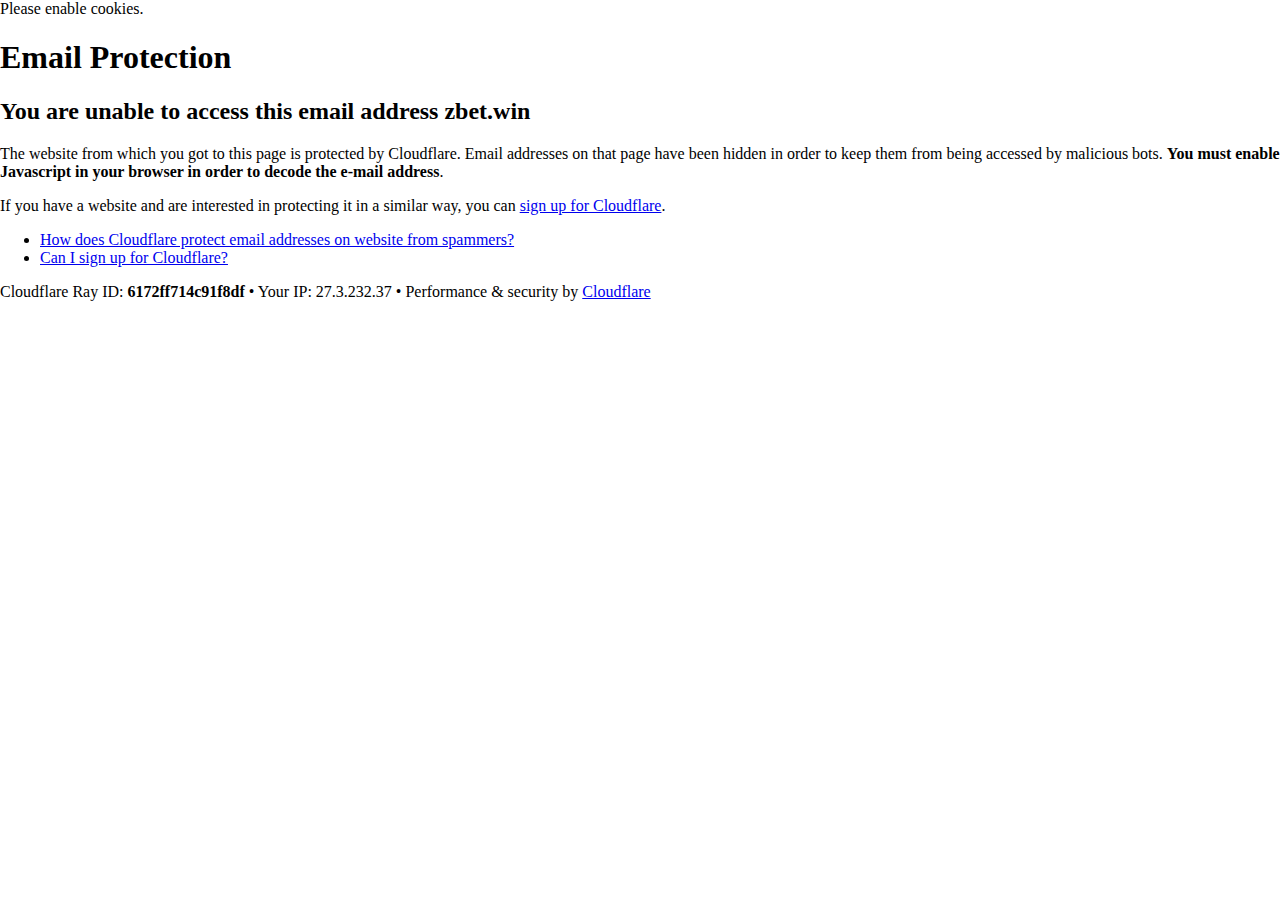
<file: cdn-cgi/l/email-protection.html>
<!DOCTYPE html>
<!--[if lt IE 7]> <html class="no-js ie6 oldie" lang="en-US"> <![endif]-->
<!--[if IE 7]>    <html class="no-js ie7 oldie" lang="en-US"> <![endif]-->
<!--[if IE 8]>    <html class="no-js ie8 oldie" lang="en-US"> <![endif]-->
<!--[if gt IE 8]><!--> <html class="no-js" lang="en-US"> <!--<![endif]-->

<!-- Mirrored from zbet.win/cdn-cgi/l/email-protection by HTTrack Website Copier/3.x [XR&CO'2014], Mon, 25 Jan 2021 15:28:20 GMT -->
<!-- Added by HTTrack --><meta http-equiv="content-type" content="text/html;charset=UTF-8" /><!-- /Added by HTTrack -->
<head>
<title>Email Protection | Cloudflare</title>
<meta charset="UTF-8" />
<meta http-equiv="Content-Type" content="text/html; charset=UTF-8" />
<meta http-equiv="X-UA-Compatible" content="IE=Edge,chrome=1" />
<meta name="robots" content="noindex, nofollow" />
<meta name="viewport" content="width=device-width,initial-scale=1" />
<link rel="stylesheet" id="cf_styles-css" href="http://zbet.win/cdn-cgi/styles/cf.errors.css" type="text/css" media="screen,projection" />
<!--[if lt IE 9]><link rel="stylesheet" id='cf_styles-ie-css' href="/cdn-cgi/styles/cf.errors.ie.css" type="text/css" media="screen,projection" /><![endif]-->
<style type="text/css">body{margin:0;padding:0}</style>


<!--[if gte IE 10]><!-->
<script>
  if (!navigator.cookieEnabled) {
    window.addEventListener('DOMContentLoaded', function () {
      var cookieEl = document.getElementById('cookie-alert');
      cookieEl.style.display = 'block';
    })
  }
</script>
<!--<![endif]-->


</head>
<body>
  <div id="cf-wrapper">
    <div class="cf-alert cf-alert-error cf-cookie-error" id="cookie-alert" data-translate="enable_cookies">Please enable cookies.</div>
    <div id="cf-error-details" class="cf-error-details-wrapper">
      <div class="cf-wrapper cf-header cf-error-overview">
        <h1 data-translate="block_headline">Email Protection</h1>
        <h2 class="cf-subheadline"><span data-translate="unable_to_access">You are unable to access this email address</span> zbet.win</h2>
      </div><!-- /.header -->

      <div class="cf-section cf-wrapper">
        <div class="cf-columns two">
          <div class="cf-column">
            <p>The website from which you got to this page is protected by Cloudflare. Email addresses on that page have been hidden in order to keep them from being accessed by malicious bots. <strong>You must enable Javascript in your browser in order to decode the e-mail address</strong>.</p>
            <p>If you have a website and are interested in protecting it in a similar way, you can <a rel="noopener noreferrer" href="https://www.cloudflare.com/sign-up?utm_source=email_protection">sign up for Cloudflare</a>.</p>
          </div>

          <div class="cf-column">
            <div class="grid_4">
              <div class="rail">
                  <div class="panel">
                      <ul class="nobullets">
                        <li><a rel="noopener noreferrer" class="modal-link-faq" href="https://support.cloudflare.com/hc/en-us/articles/200170016-What-is-Email-Address-Obfuscation-">How does Cloudflare protect email addresses on website from spammers?</a></li>
                        <li><a rel="noopener noreferrer" class="modal-link-faq" href="https://support.cloudflare.com/hc/en-us/categories/200275218-Getting-Started">Can I sign up for Cloudflare?</a></li>
                    </ul>
                </div>
              </div>
            </div>
          </div>
        </div>
      </div><!-- /.section -->

      <div class="cf-error-footer cf-wrapper w-240 lg:w-full py-10 sm:py-4 sm:px-8 mx-auto text-center sm:text-left border-solid border-0 border-t border-gray-300">
  <p class="text-13">
    <span class="cf-footer-item sm:block sm:mb-1">Cloudflare Ray ID: <strong class="font-semibold">6172ff714c91f8df</strong></span>
    <span class="cf-footer-separator sm:hidden">&bull;</span>
    <span class="cf-footer-item sm:block sm:mb-1"><span>Your IP</span>: 27.3.232.37</span>
    <span class="cf-footer-separator sm:hidden">&bull;</span>
    <span class="cf-footer-item sm:block sm:mb-1"><span>Performance &amp; security by</span> <a rel="noopener noreferrer" href="https://www.cloudflare.com/5xx-error-landing" id="brand_link" target="_blank">Cloudflare</a></span>
    
  </p>
</div><!-- /.error-footer -->


    </div><!-- /#cf-error-details -->
  </div><!-- /#cf-wrapper -->

  <script type="text/javascript">
  window._cf_translation = {};
  
  
</script>

</body>

<!-- Mirrored from zbet.win/cdn-cgi/l/email-protection by HTTrack Website Copier/3.x [XR&CO'2014], Mon, 25 Jan 2021 15:28:20 GMT -->
</html>
</file>
